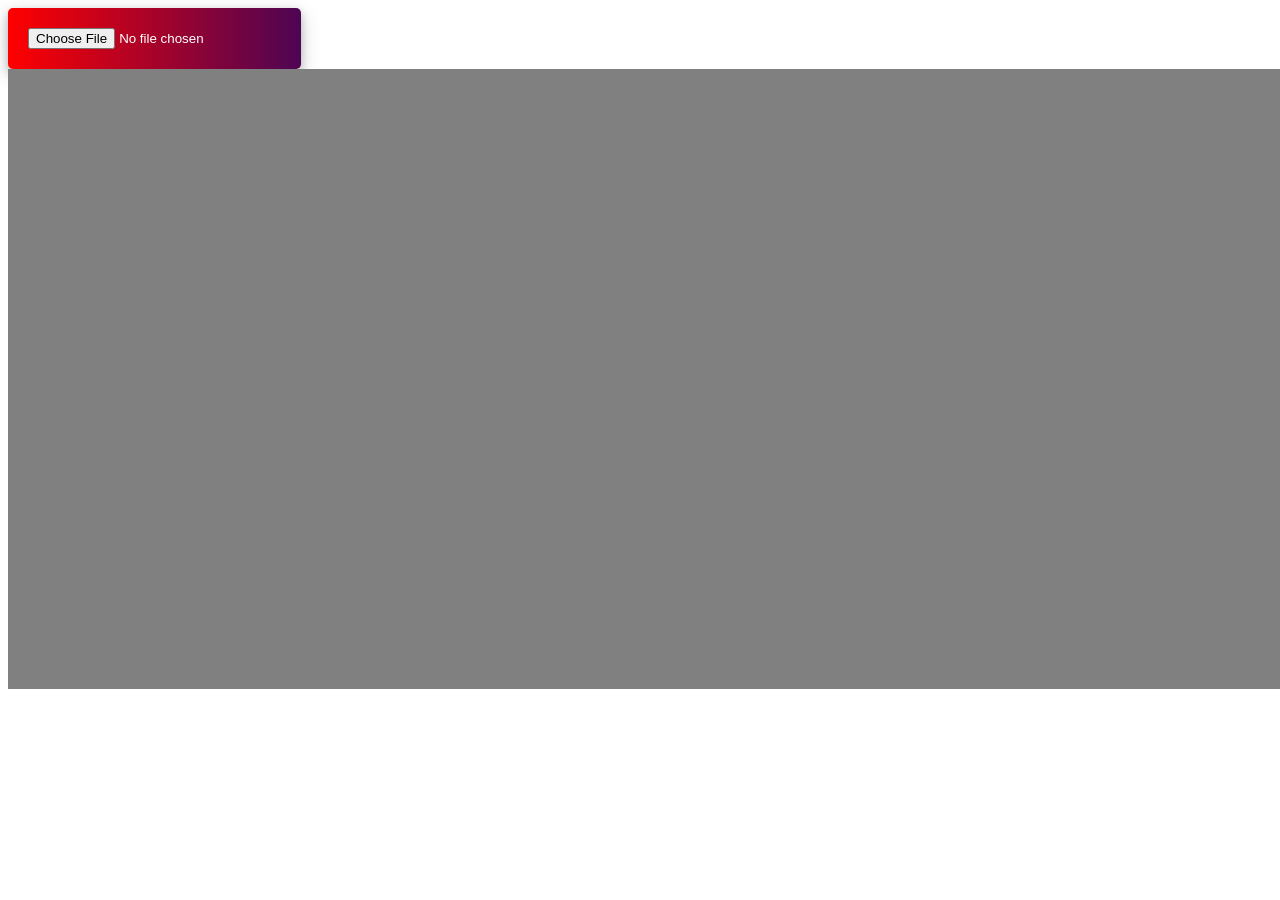
<file: index.html>
<!DOCTYPE html>
<html lang="en">
<head>
    <meta charset="UTF-8">
    <meta http-equiv="X-UA-Compatible" content="IE=edge">
    <meta name="viewport" content="width=device-width, initial-scale=1.0">
    <title>Internshiptask</title>
    <link rel="stylesheet" href="index.css">
</head>
<body>
    <button id="upload"><input type="file" id="myimg" accept="Image/*"></button>
    <canvas id="canvas"></canvas>
    
    <script src="./lib/fabric.min.js"></script>
 <script src="index.js"></script>
</body>
</html>
</file>
<file: index.css>
#upload{
    padding: 20px;
    background-color: red;
    border: none;
    border-radius:5px;
    color: white;
    font-size:15px;
    box-shadow: 0 4px 8px 0 rgba(0, 0, 0, 0.2), 0 6px 20px 0 rgba(0, 0, 0, 0.19);
    cursor: pointer;
    background-image: linear-gradient(to right, rgba(114, 13, 139, 0), rgb(77, 5, 83));
        
}
#upload:hover{
    background-image: linear-gradient(to left, rgba(45, 10, 54, 0), rgb(30, 18, 31));
}
</file>
